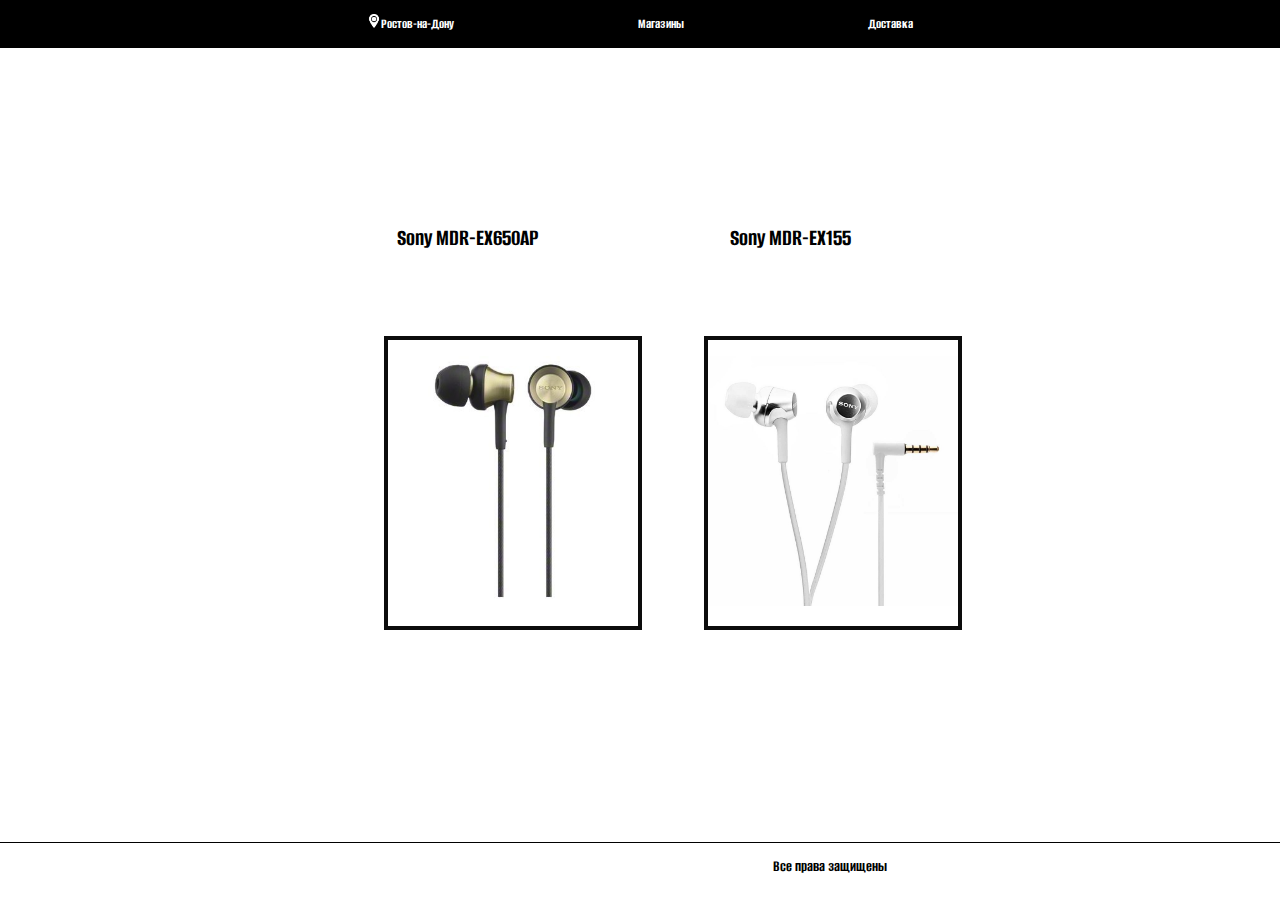
<file: index.html>
<!DOCTYPE html>
<html lang="ru">
  <head>
    <meta charset="utf-8">
    <title>dr.ear</title>
    <link rel="stylesheet" href="style.css">
    <link rel="shortcut icon" href="images/ccc.png" type="image/png">
  </head>
  <body>
    <div class="verx">
      <p></p>
      <p></p>
      <p><img src="images/gps.png" alt="gps" width="14" height="14">Ростов-на-Дону</p>   
      <p>Магазины</p>
      <p>Доставка</p>
      <p></p><p></p>
    </div>
    <div class="zag">
      <p>Sony MDR-EX650AP</p>
    </div>
    <div class="zag2">
      <p>Sony MDR-EX155</p>
    </div>
    <a href="sony.html"><div class="imgs">
      <p><img src="images/headphones.jpg" width="250" height="250" alt="sony"></p>
    </div></a>
    <div class="imgs2">
      <p><img src="images/headphones2.jpg" width="250" height="250" alt="sony"></p>
    </div>
  </body>


    <footer><p>Все права защищены</p></footer>
</body>
</html>
</file>
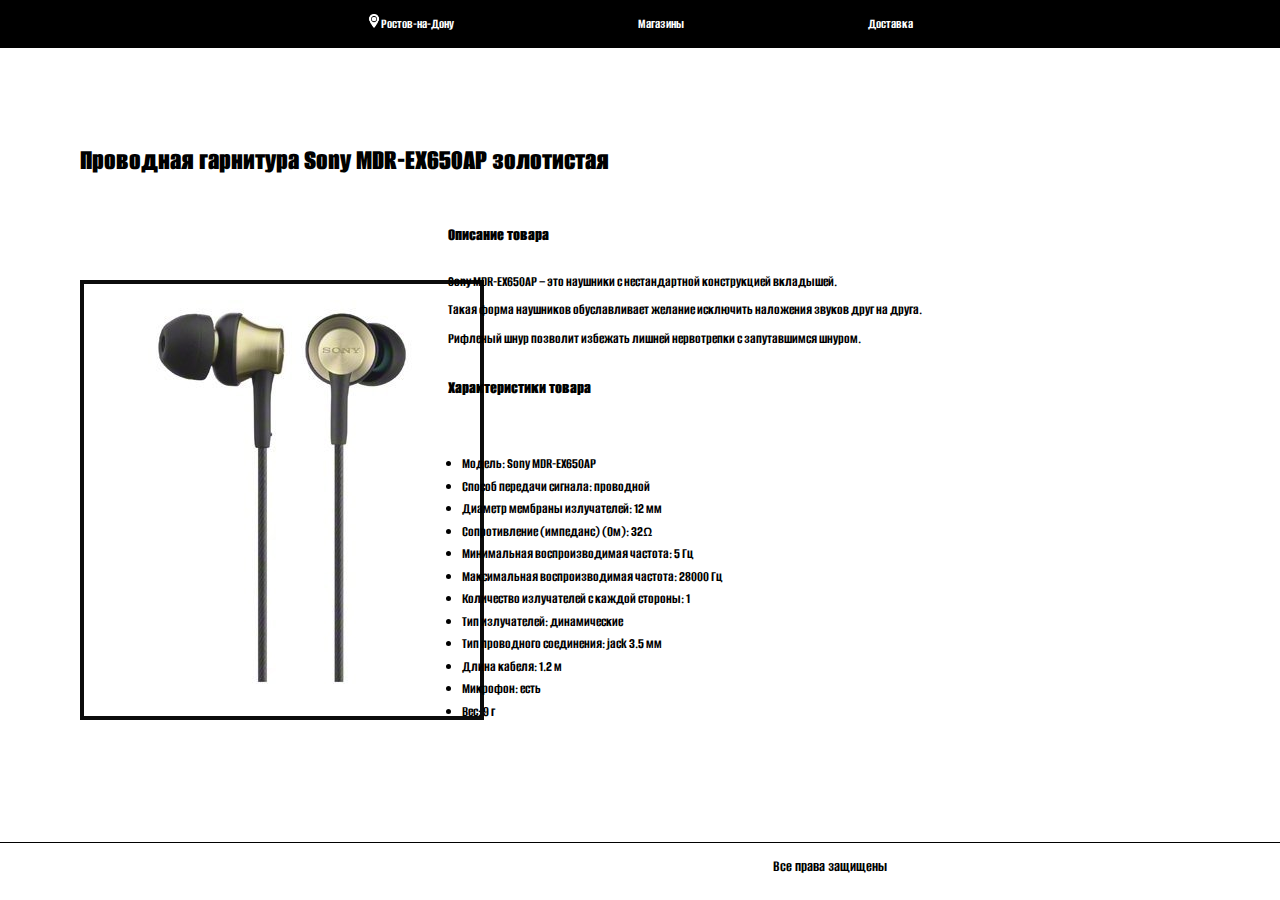
<file: sony.html>
<!DOCTYPE html>
<html lang="ru">
  <head>
    <meta charset="utf-8">
    <title>dr.ear</title>
    <link rel="stylesheet" href="style.css">
    <link rel="shortcut icon" href="images/ccc.png" type="image/png">
  </head>
  <body>
      <div class="verx">
        <p></p>
        <p></p>
        <p><img src="images/gps.png" alt="gps" width="14" height="14">Ростов-на-Дону</p>   
        <p>Магазины</p>
        <p>Доставка</p>
        <p></p><p></p>
      </div>
      <div class="zagg">
        <p><b>Проводная гарнитура Sony MDR-EX650AP золотистая</b></p>
      </div>
      <div class="imgss">
        <p><img src="images/headphones.jpg" alt="sony"></p>
      </div>
      <div class="opiss">
        <p><b>Описание товара</b></p>
        </div>
        <div class="opis22">
        <p>Sony MDR-EX650AP – это наушники с нестандартной конструкцией вкладышей. </p>
        <p>Такая форма наушников обуславливает желание исключить наложения звуков друг на друга. </p>
        <p>Рифленый шнур позволит избежать лишней нервотрепки с запутавшимся шнуром.</p>
      </div>
      <div class="Spec11">
        <p><b>Характеристики товара</b></p>
      </div>
      <div class="Spec22">
        <p><ul>
          <li>Модель: Sony MDR-EX650AP</li>
          <li>Способ передачи сигнала: проводной</li>
          <li>Диаметр мембраны излучателей: 12 мм</li>
          <li>Сопротивление (импеданс) (Ом): 32Ω</li>
          <li>Минимальная воспроизводимая частота: 5 Гц</li>
          <li>Максимальная воспроизводимая частота: 28000 Гц</li>
          <li>Количество излучателей с каждой стороны: 1</li>
          <li>Тип излучателей: динамические</li>
          <li>Тип проводного соединения: jack 3.5 мм</li>
          <li>Длина кабеля: 1.2 м</li>
          <li>Микрофон: есть</li>
          <li>Вес: 9 г</li>
        </ul></p>
      </div>
      <footer><p>Все права защищены</p></footer>
  </body>
</html>
</file>
<file: style.css>
@import url('https://fonts.googleapis.com/css2?family=Alumni+Sans:wght@100&display=swap');

body {
    margin: 0;
    font-family: 'Alumni Sans', sans-serif;
    font-size: 16px;
    line-height: 100%;
    font-weight: bold;
  }

.verx {
  display: flex;
  justify-content: space-between;
  margin: auto;
  text-align: center;
  font-weight: normal;
  font-size: 14px;
  line-height: 20px;
  padding-top: 0px;
  background: #000000;
  width: 100%;
  color: #ffffff;
  font-weight: bold;
}

footer {  
    position: absolute; 
    bottom: 1%;
    width: 1660px;
    border-top: 1px solid #000000; 
    text-align: center;
    font-weight: bold;
  }

.zag {
    position: absolute; 
    left: 31%;
    color: #000000;
    font-size: 24px;
    bottom: 70%;
    font-weight: bold;
  }

  .zag2 {
    position: absolute; 
    left: 57%;
    color: #000000;
    font-size: 24px;
    bottom: 70%;
    font-weight: bold;
  }
  
.imgs {
    border: 4px solid #0C0C0C;
    position: absolute; 
    left: 30%;
    bottom: 30%;
  }

.imgs2 {
    border: 4px solid #0C0C0C;
    position: absolute; 
    left: 55%;
    bottom: 30%;
  }

.zagg {
  position: absolute; 
  left: 80px;
  color: #000000;
  font-size: 30px;
  font-weight: bold;
  bottom: 78%;
}

.imgss {
  border: 4px solid #0C0C0C;
  position: absolute; 
  left: 80px;
  bottom: 20%;
}

.opiss {
  position: absolute; 
  left: 35%;
  font-weight: bold;
  bottom: 71%;
  font-size: 18px;
  color: #000000;
}

.opis22 {
  position: absolute; 
  left: 35%;
  bottom: 60%;
  font-weight: bold;
  font-size: 15px;
  color: #000000;
  line-height: 90%;
}
.Spec11 {
  position: absolute; 
  left: 35%;
  bottom: 54%;
  font-weight: bold;
  font-size: 18px;
  color: #000000;
}

.Spec22 {
  position: absolute; 
  left: 33%;
  bottom: 18%;
  font-weight: bold;
  font-size: 15px;
  color: #000000;
  line-height: 150%;
}

footer {  
  position: absolute; 
  bottom: 1%;
  width: 1660px;
  font-weight: bold;
  border-top: 1px solid #000000; 
  text-align: center;
}
</file>
